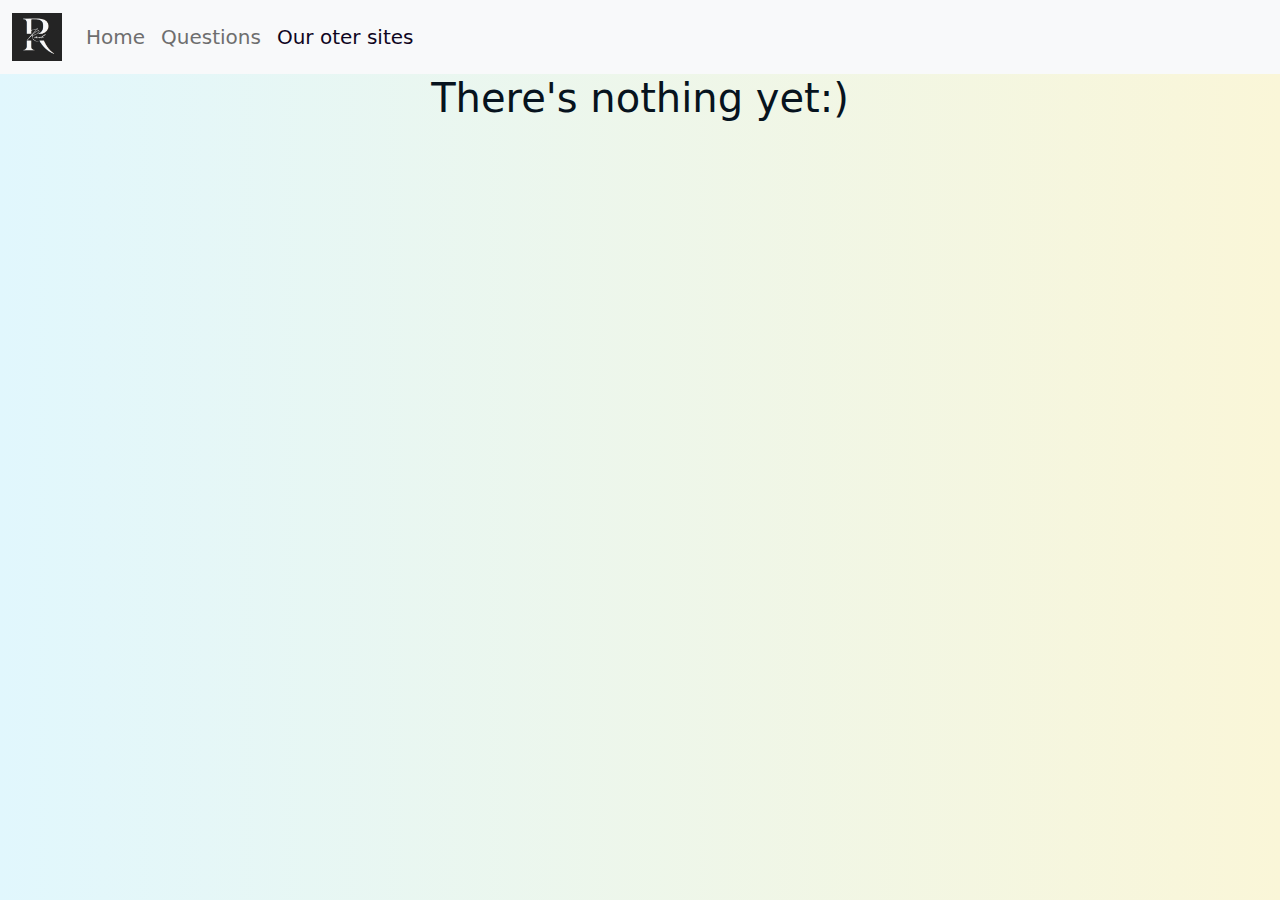
<file: ri.html>
<!DOCTYPE html>
<html lang="en">
<head>
    <meta charset="UTF-8">
    <meta name="viewport" content="width=device-width, initial-scale=1.0">
    <title>Raim</title>
    <link href="https://cdn.jsdelivr.net/npm/bootstrap@5.3.3/dist/css/bootstrap.min.css" rel="stylesheet" integrity="sha384-QWTKZyjpPEjISv5WaRU9OFeRpok6YctnYmDr5pNlyT2bRjXh0JMhjY6hW+ALEwIH" crossorigin="anonymous">
    <link rel="stylesheet" href="sourse/styles/raim.css">
      <link rel="apple-touch-icon" sizes="180x180" href="rad/apple-touch-icon.png">
<link rel="icon" type="image/png" sizes="32x32" href="rad/favicon-32x32.png">
<link rel="icon" type="image/png" sizes="16x16" href="rad/favicon-16x16.png">
<link rel="manifest" href="rad/site.webmanifest">

</head>
<body>
    <header>
        <nav class="navbar navbar-expand-lg bg-body-tertiary">
            <div class="container-fluid">
                <a class="navbar-brand" href="/"><img class="rr" src="sourse/images/93c7c5ac-cc26-4406-9e1e-fef2495fd62f.jpg" alt=""> </a>
              <button class="navbar-toggler" type="button" data-bs-toggle="collapse" data-bs-target="#navbarNav" aria-controls="navbarNav" aria-expanded="false" aria-label="Toggle navigation">
                <span class="navbar-toggler-icon"></span>
              </button>
              <div class="collapse navbar-collapse" id="navbarNav">
                <ul class="navbar-nav">
                  <li class="nav-item">
                    <a class="nav-link" href="/">Home</a>
                  </li>
                  <li class="nav-item">
                    <a class="nav-link" href="pricing.html">Questions</a>
                  </li>
                  <li class="nav-item">
                    <a class="nav-link active" aria-current="page" href="ri.html">Our oter sites</a>
                  </li>
                </ul>
              </div>
            </div>
          </nav>
          
    </header>
    <section class="par">
        <h1>There's nothing yet:)</h1>
    </section>
    <footer>

    </footer>
    <script src="https://cdn.jsdelivr.net/npm/bootstrap@5.3.3/dist/js/bootstrap.bundle.min.js" integrity="sha384-YvpcrYf0tY3lHB60NNkmXc5s9fDVZLESaAA55NDzOxhy9GkcIdslK1eN7N6jIeHz" crossorigin="anonymous"></script>
</body>
</html>
</file>
<file: sourse/styles/raim.css>
body{
    background: linear-gradient(90deg, #e1f7fd 0%, #faf6d8 100%);
    color: rgb(7, 19, 30);
}

.navbar-nav .nav-link.active{
    color: rgb(15, 5, 30);
}
.nav-link{
    color: rgb(110, 110, 110);
}
.navbar-nav{
    font-size: 20px;
}
.rr{
    max-width: 50px;

}
.card{
    background-color: rgb(255, 255, 255);
    color: rgb(17, 29, 40);
}
.ttt>.row{
    border-bottom-style: solid;
}
.yyyyy{
    text-align: center;

}
.rai{
    margin-top: 20px;
}
.aat{
    max-width:80px;
    margin-left: 20px;
    
}
.tat{
    margin-left: 10px;
    padding-bottom:40px ;
}
.aap{
    margin-bottom: 30px;
    
}
.par{
    display: block;
    text-align: center;
    
}
.aar{
    margin-bottom: 15px;
}
.qqq{
    margin-left: 1100px;
    color: rgb(9, 10, 28);
}
.rap{
    max-width: 50px;
}
.navbar>a{
    color: aliceblue;
    text-decoration: none;
    float: left;
}
</file>
